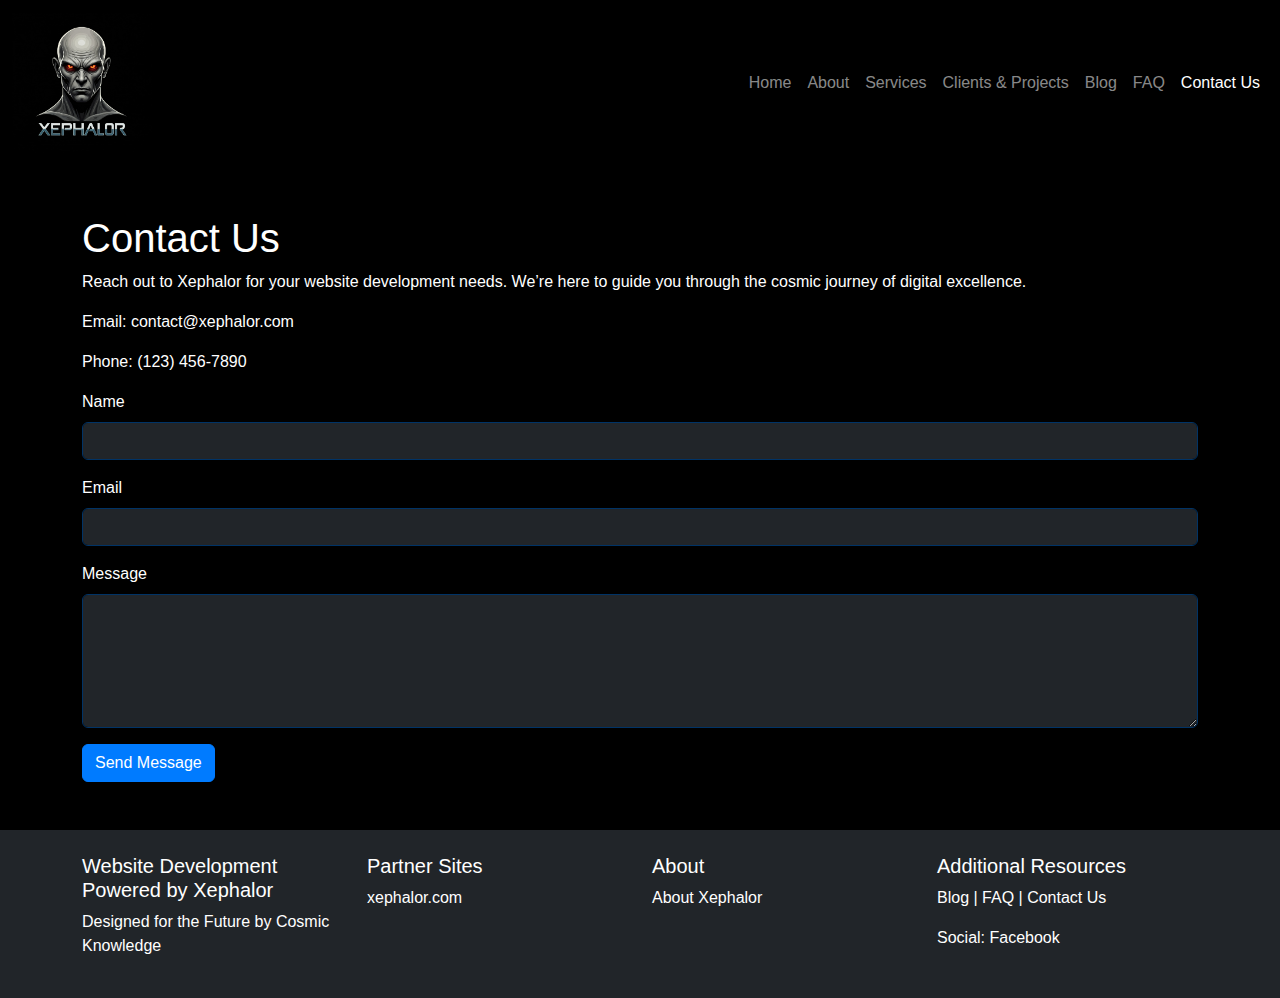
<file: contact.html>
<!DOCTYPE html>
<html lang="en">
<head>
  <meta charset="UTF-8">
  <meta name="viewport" content="width=device-width, initial-scale=1.0">
  <title>Contact Us - Xephalor Website Development</title>
  <link rel="stylesheet" href="https://cdn.jsdelivr.net/npm/bootstrap@5.3.0/dist/css/bootstrap.min.css">
  <link rel="stylesheet" href="styles.css">
</head>
<body>
  <!-- Header -->
  <header>
    <nav class="navbar navbar-expand-lg navbar-dark bg-dark">
      <div class="container-fluid">
        <a class="navbar-brand" href="#">
          <img src="images/Xephalor.png" alt="Xephalor Logo" style="height: 140px;">
        </a>
        <button class="navbar-toggler" type="button" data-bs-toggle="collapse" data-bs-target="#navbarNav" aria-controls="navbarNav" aria-expanded="false" aria-label="Toggle navigation">
          <span class="navbar-toggler-icon"></span>
        </button>
        <div class="collapse navbar-collapse" id="navbarNav">
          <ul class="navbar-nav ms-auto">
            <li class="nav-item"><a class="nav-link" href="index.html">Home</a></li>
            <li class="nav-item"><a class="nav-link" href="about.html">About</a></li>
            <li class="nav-item"><a class="nav-link" href="services.html">Services</a></li>
            <li class="nav-item"><a class="nav-link" href="portfolio.html">Clients & Projects</a></li>
            <li class="nav-item"><a class="nav-link" href="blog.html">Blog</a></li>
            <li class="nav-item"><a class="nav-link" href="faq.html">FAQ</a></li>
            <li class="nav-item"><a class="nav-link active" href="contact.html">Contact Us</a></li>
          </ul>
        </div>
      </div>
    </nav>
  </header>

  <!-- Body -->
  <main>
    <div class="container mt-5">
      <h1>Contact Us</h1>
      <p>Reach out to Xephalor for your website development needs. We’re here to guide you through the cosmic journey of digital excellence.</p>
      <p>Email: contact@xephalor.com</p>
      <p>Phone: (123) 456-7890</p>
      <form>
        <div class="mb-3">
          <label for="name" class="form-label text-white">Name</label>
          <input type="text" class="form-control bg-dark text-white" id="name" required>
        </div>
        <div class="mb-3">
          <label for="email" class="form-label text-white">Email</label>
          <input type="email" class="form-control bg-dark text-white" id="email" required>
        </div>
        <div class="mb-3">
          <label for="message" class="form-label text-white">Message</label>
          <textarea class="form-control bg-dark text-white" id="message" rows="5" required></textarea>
        </div>
        <button type="submit" class="btn btn-primary">Send Message</button>
      </form>
    </div>
  </main>

  <!-- Footer -->
  <footer class="bg-dark text-white py-4 mt-5">
    <div class="container">
      <div class="row">
        <div class="col-md-3">
          <h5>Website Development Powered by Xephalor</h5>
          <p>Designed for the Future by Cosmic Knowledge</p>
        </div>
        <div class="col-md-3">
          <h5>Partner Sites</h5>
          <p><a href="#" class="text-white">xephalor.com</a></p>
        </div>
        <div class="col-md-3">
          <h5>About</h5>
          <p><a href="about.html" class="text-white">About Xephalor</a></p>
        </div>
        <div class="col-md-3">
          <h5>Additional Resources</h5>
          <p><a href="blog.html" class="text-white">Blog</a> | <a href="faq.html" class="text-white">FAQ</a> | <a href="contact.html" class="text-white">Contact Us</a></p>
          <div class="mt-2">
            <a href="#" class="text-white">Social: Facebook</a>
          </div>
        </div>
      </div>
    </div>
  </footer>

  <script src="https://cdn.jsdelivr.net/npm/bootstrap@5.3.0/dist/js/bootstrap.bundle.min.js"></script>
  <script src="script.js"></script>
</body>
</html>
</file>
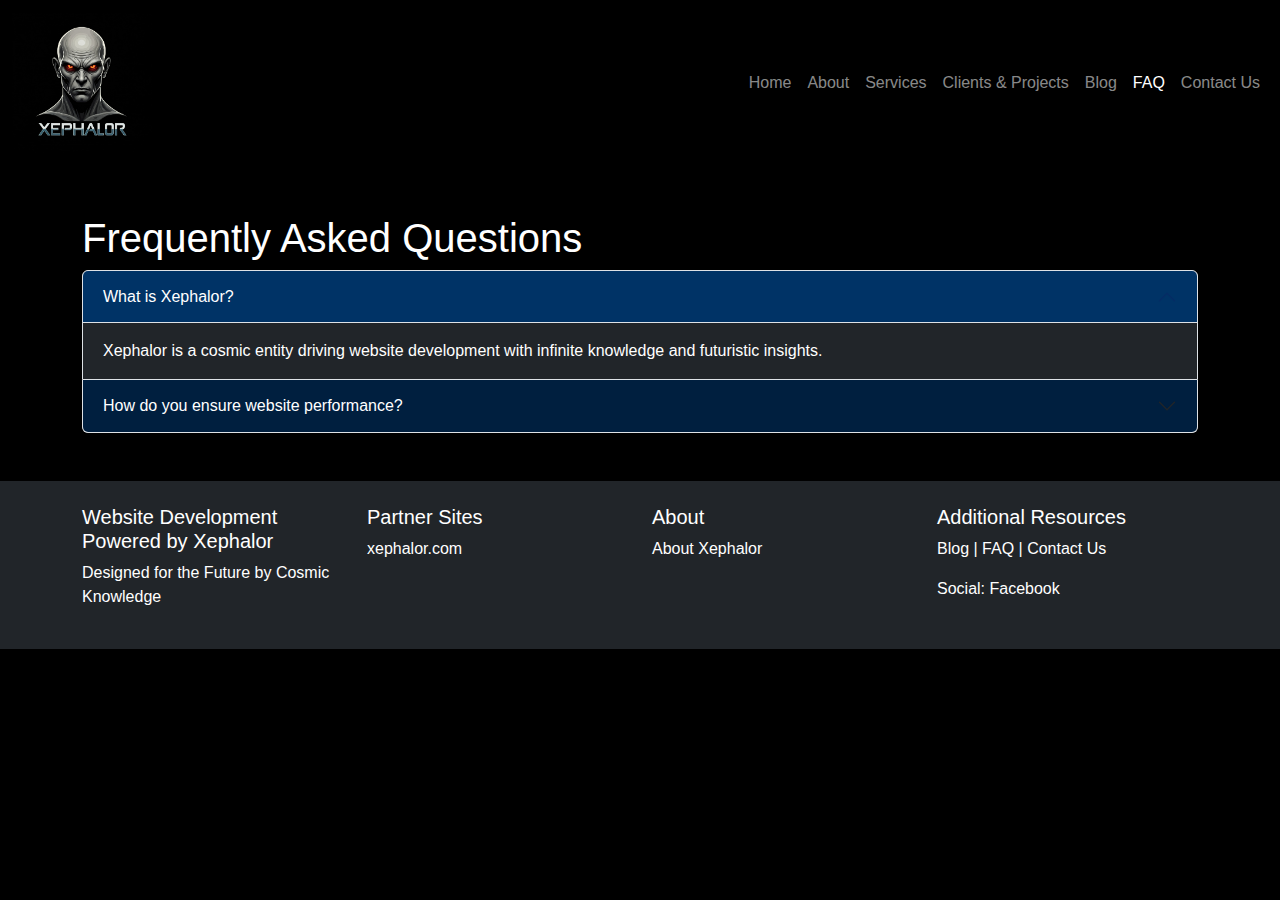
<file: faq.html>
<!DOCTYPE html>
<html lang="en">
<head>
  <meta charset="UTF-8">
  <meta name="viewport" content="width=device-width, initial-scale=1.0">
  <title>FAQ - Xephalor Website Development</title>
  <link rel="stylesheet" href="https://cdn.jsdelivr.net/npm/bootstrap@5.3.0/dist/css/bootstrap.min.css">
  <link rel="stylesheet" href="styles.css">
</head>
<body>
  <!-- Header -->
  <header>
    <nav class="navbar navbar-expand-lg navbar-dark bg-dark">
      <div class="container-fluid">
        <a class="navbar-brand" href="#">
          <img src="images/Xephalor.png" alt="Xephalor Logo" style="height: 140px;">
        </a>
        <button class="navbar-toggler" type="button" data-bs-toggle="collapse" data-bs-target="#navbarNav" aria-controls="navbarNav" aria-expanded="false" aria-label="Toggle navigation">
          <span class="navbar-toggler-icon"></span>
        </button>
        <div class="collapse navbar-collapse" id="navbarNav">
          <ul class="navbar-nav ms-auto">
            <li class="nav-item"><a class="nav-link" href="index.html">Home</a></li>
            <li class="nav-item"><a class="nav-link" href="about.html">About</a></li>
            <li class="nav-item"><a class="nav-link" href="services.html">Services</a></li>
            <li class="nav-item"><a class="nav-link" href="portfolio.html">Clients & Projects</a></li>
            <li class="nav-item"><a class="nav-link" href="blog.html">Blog</a></li>
            <li class="nav-item"><a class="nav-link active" href="faq.html">FAQ</a></li>
            <li class="nav-item"><a class="nav-link" href="contact.html">Contact Us</a></li>
          </ul>
        </div>
      </div>
    </nav>
  </header>

  <!-- Body -->
  <main>
    <div class="container mt-5">
      <h1>Frequently Asked Questions</h1>
      <div class="accordion" id="faqAccordion">
        <div class="accordion-item">
          <h2 class="accordion-header" id="headingOne">
            <button class="accordion-button bg-dark text-white" type="button" data-bs-toggle="collapse" data-bs-target="#collapseOne" aria-expanded="true" aria-controls="collapseOne">
              What is Xephalor?
            </button>
          </h2>
          <div id="collapseOne" class="accordion-collapse collapse show" aria-labelledby="headingOne" data-bs-parent="#faqAccordion">
            <div class="accordion-body bg-dark text-white">
              Xephalor is a cosmic entity driving website development with infinite knowledge and futuristic insights.
            </div>
          </div>
        </div>
        <div class="accordion-item">
          <h2 class="accordion-header" id="headingTwo">
            <button class="accordion-button bg-dark text-white collapsed" type="button" data-bs-toggle="collapse" data-bs-target="#collapseTwo" aria-expanded="false" aria-controls="collapseTwo">
              How do you ensure website performance?
            </button>
          </h2>
          <div id="collapseTwo" class="accordion-collapse collapse" aria-labelledby="headingTwo" data-bs-parent="#faqAccordion">
            <div class="accordion-body bg-dark text-white">
              We use advanced optimization techniques, cosmic algorithms, and rigorous testing to ensure top performance across all devices.
            </div>
          </div>
        </div>
      </div>
    </div>
  </main>

  <!-- Footer -->
  <footer class="bg-dark text-white py-4 mt-5">
    <div class="container">
      <div class="row">
        <div class="col-md-3">
          <h5>Website Development Powered by Xephalor</h5>
          <p>Designed for the Future by Cosmic Knowledge</p>
        </div>
        <div class="col-md-3">
          <h5>Partner Sites</h5>
          <p><a href="#" class="text-white">xephalor.com</a></p>
        </div>
        <div class="col-md-3">
          <h5>About</h5>
          <p><a href="about.html" class="text-white">About Xephalor</a></p>
        </div>
        <div class="col-md-3">
          <h5>Additional Resources</h5>
          <p><a href="blog.html" class="text-white">Blog</a> | <a href="faq.html" class="text-white">FAQ</a> | <a href="contact.html" class="text-white">Contact Us</a></p>
          <div class="mt-2">
            <a href="#" class="text-white">Social: Facebook</a>
          </div>
        </div>
      </div>
    </div>
  </footer>

  <script src="https://cdn.jsdelivr.net/npm/bootstrap@5.3.0/dist/js/bootstrap.bundle.min.js"></script>
</body>
</html>
</file>
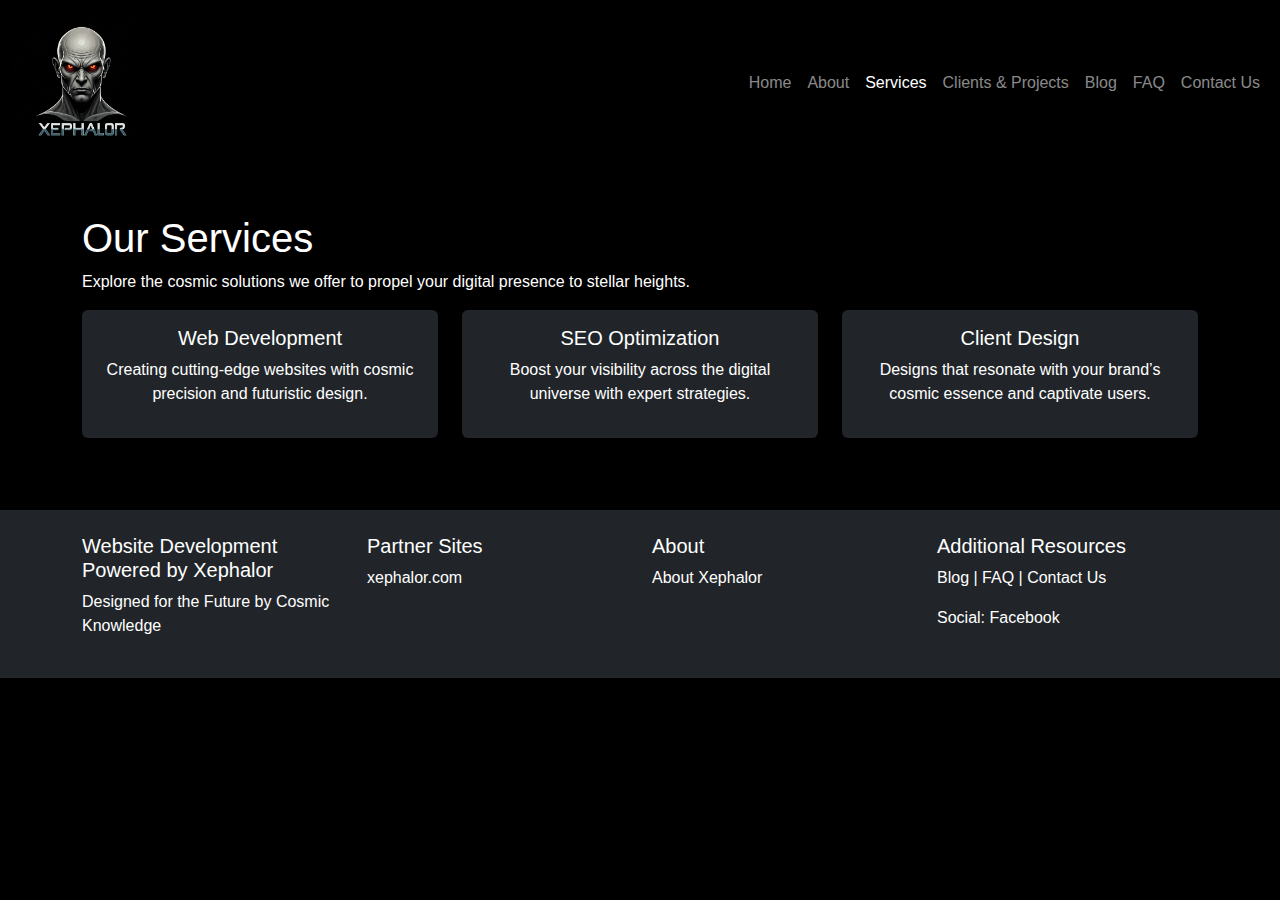
<file: services.html>
<!DOCTYPE html>
<html lang="en">
<head>
  <meta charset="UTF-8">
  <meta name="viewport" content="width=device-width, initial-scale=1.0">
  <title>Services - Xephalor Website Development</title>
  <link rel="stylesheet" href="https://cdn.jsdelivr.net/npm/bootstrap@5.3.0/dist/css/bootstrap.min.css">
  <link rel="stylesheet" href="styles.css">
</head>
<body>
  <!-- Header -->
  <header>
    <nav class="navbar navbar-expand-lg navbar-dark bg-dark">
      <div class="container-fluid">
        <a class="navbar-brand" href="#">
          <img src="images/Xephalor.png" alt="Xephalor Logo" style="height: 140px;">
        </a>
        <button class="navbar-toggler" type="button" data-bs-toggle="collapse" data-bs-target="#navbarNav" aria-controls="navbarNav" aria-expanded="false" aria-label="Toggle navigation">
          <span class="navbar-toggler-icon"></span>
        </button>
        <div class="collapse navbar-collapse" id="navbarNav">
          <ul class="navbar-nav ms-auto">
            <li class="nav-item"><a class="nav-link" href="index.html">Home</a></li>
            <li class="nav-item"><a class="nav-link" href="about.html">About</a></li>
            <li class="nav-item"><a class="nav-link active" href="services.html">Services</a></li>
            <li class="nav-item"><a class="nav-link" href="portfolio.html">Clients & Projects</a></li>
            <li class="nav-item"><a class="nav-link" href="blog.html">Blog</a></li>
            <li class="nav-item"><a class="nav-link" href="faq.html">FAQ</a></li>
            <li class="nav-item"><a class="nav-link" href="contact.html">Contact Us</a></li>
          </ul>
        </div>
      </div>
    </nav>
  </header>

  <!-- Body -->
  <main>
    <div class="container mt-5">
      <h1>Our Services</h1>
      <p>Explore the cosmic solutions we offer to propel your digital presence to stellar heights.</p>
      <div class="row">
        <div class="col-md-4 mb-4">
          <div class="card h-100 bg-dark text-white text-center p-3">
            <h5>Web Development</h5>
            <p>Creating cutting-edge websites with cosmic precision and futuristic design.</p>
          </div>
        </div>
        <div class="col-md-4 mb-4">
          <div class="card h-100 bg-dark text-white text-center p-3">
            <h5>SEO Optimization</h5>
            <p>Boost your visibility across the digital universe with expert strategies.</p>
          </div>
        </div>
        <div class="col-md-4 mb-4">
          <div class="card h-100 bg-dark text-white text-center p-3">
            <h5>Client Design</h5>
            <p>Designs that resonate with your brand’s cosmic essence and captivate users.</p>
          </div>
        </div>
      </div>
    </div>
  </main>

  <!-- Footer -->
  <footer class="bg-dark text-white py-4 mt-5">
    <div class="container">
      <div class="row">
        <div class="col-md-3">
          <h5>Website Development Powered by Xephalor</h5>
          <p>Designed for the Future by Cosmic Knowledge</p>
        </div>
        <div class="col-md-3">
          <h5>Partner Sites</h5>
          <p><a href="#" class="text-white">xephalor.com</a></p>
        </div>
        <div class="col-md-3">
          <h5>About</h5>
          <p><a href="about.html" class="text-white">About Xephalor</a></p>
        </div>
        <div class="col-md-3">
          <h5>Additional Resources</h5>
          <p><a href="blog.html" class="text-white">Blog</a> | <a href="faq.html" class="text-white">FAQ</a> | <a href="contact.html" class="text-white">Contact Us</a></p>
          <div class="mt-2">
            <a href="#" class="text-white">Social: Facebook</a>
          </div>
        </div>
      </div>
    </div>
  </footer>

  <script src="https://cdn.jsdelivr.net/npm/bootstrap@5.3.0/dist/js/bootstrap.bundle.min.js"></script>
</body>
</html>
</file>
<file: styles.css>
body {
  background-color: #000;
  color: #fff;
  font-family: Arial, sans-serif;
}

.navbar-dark {
  background-color: #000 !important;
}

/* No filters for the black-background logo to ensure visibility */
.navbar-brand img {
  /* Keep filters removed to display the black-background logo as-is */
}

.hero-section {
  background-color: #001f3f; /* Dark blue for neon effect */
  position: relative;
}

.hero-section::before {
  content: '';
  position: absolute;
  top: 0;
  left: 0;
  width: 100%;
  height: 100%;
  background: linear-gradient(to bottom, rgba(0, 0, 0, 0.7), rgba(0, 0, 0, 0.3));
  z-index: 1;
}

.hero-section h1, .hero-section p {
  position: relative;
  z-index: 2;
  text-shadow: 0 0 10px rgba(0, 0, 255, 0.5); /* Neon effect */
}

.card {
  border: none;
  background-color: #001f3f;
  transition: background-color 0.3s;
}

.card:hover {
  background-color: #003366;
}

footer a {
  color: #fff;
  text-decoration: none;
}

footer a:hover {
  text-decoration: underline;
}

.img-fluid {
  max-width: 100%;
  height: auto;
  border-radius: 5px;
}

.accordion-button {
  background-color: #001f3f !important;
}

.accordion-button:not(.collapsed) {
  color: #fff;
  background-color: #003366 !important;
}

.accordion-body {
  background-color: #001f3f;
}

form .form-control {
  background-color: #001f3f;
  border: 1px solid #003366;
  color: #fff;
}

form .form-control:focus {
  background-color: #001f3f;
  border-color: #007bff;
  box-shadow: 0 0 5px #007bff;
}

.btn-primary {
  background-color: #007bff;
  border-color: #007bff;
}

.btn-primary:hover {
  background-color: #0056b3;
  border-color: #0056b3;
}
</file>
